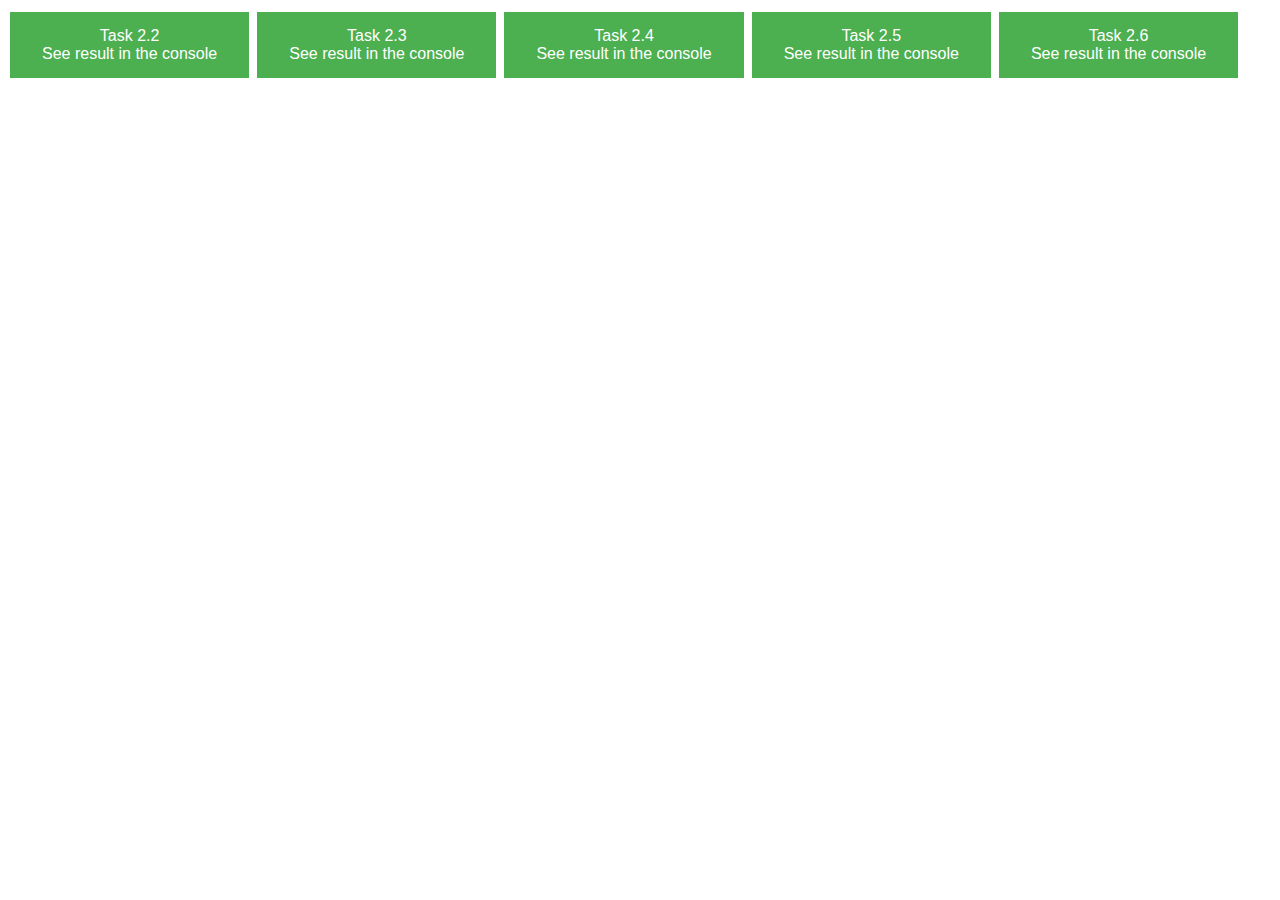
<file: Task2/index.html>
<!DOCTYPE html>
<html lang="en">
  <head>
    <meta charset="utf-8">
    <meta name="viewport" content="width=device-width, initial-scale=1, maximum-scale=1, shrink-to-fit=no">
    <title>Task2</title>
    <style>
      button {
        border: none;
        color: white;
        padding: 15px 32px;
        text-align: center;
        text-decoration: none;
        display: inline-block;
        font-size: 16px;
        margin: 4px 2px;
        cursor: pointer;
      }
      
      .button1 {background-color: #4CAF50;} /* Green */
      </style>

  </head>
  <body>
    <noscript>You need to enable JavaScript to run this app.</noscript>
    
    <button class="button1" onclick="start2()">Task 2.2 <br>See result in the console</button>
    <button class="button1" onclick="start3()">Task 2.3 <br>See result in the console</button>
    <button class="button1" onclick="start4()">Task 2.4 <br>See result in the console</button>
    <button class="button1" onclick="start5()">Task 2.5 <br>See result in the console</button>
    <button class="button1" onclick="start6()">Task 2.6 <br>See result in the console</button>
    
    <script src="./index.js"></script>
  </body>
</html>
</file>
